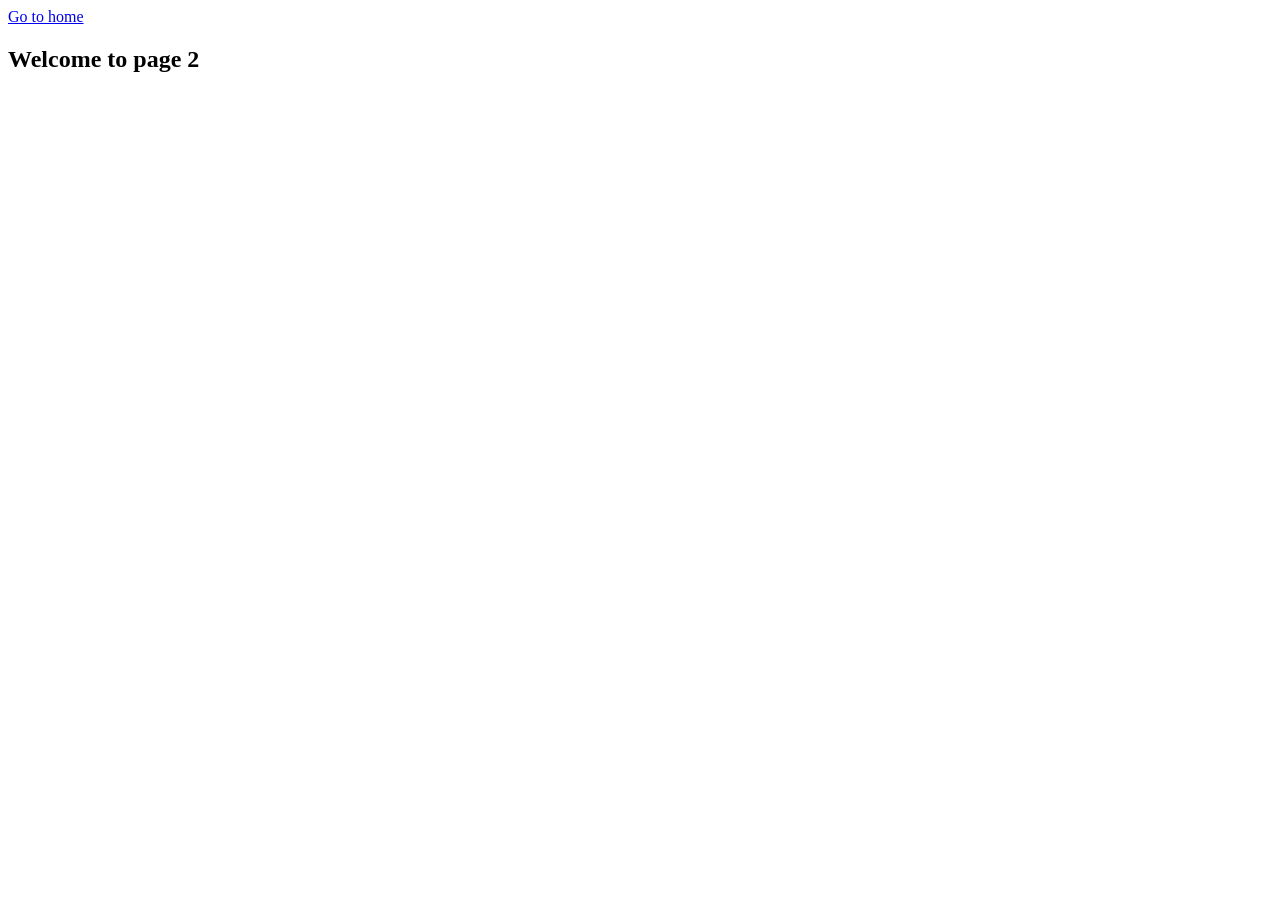
<file: page-2.html>
<!DOCTYPE html>
<html lang="en">
  <head>
    <meta charset="UTF-8" />
    <meta http-equiv="X-UA-Compatible" content="IE=edge" />
    <meta name="viewport" content="width=device-width, initial-scale=1.0" />
    <title>Page 2</title>
  </head>
  <body>
    <section>
      <a href="./index.html">Go to home</a>
      <h1>Welcome to page 2</h1>
    </section>
  </body>
</html>
</file>
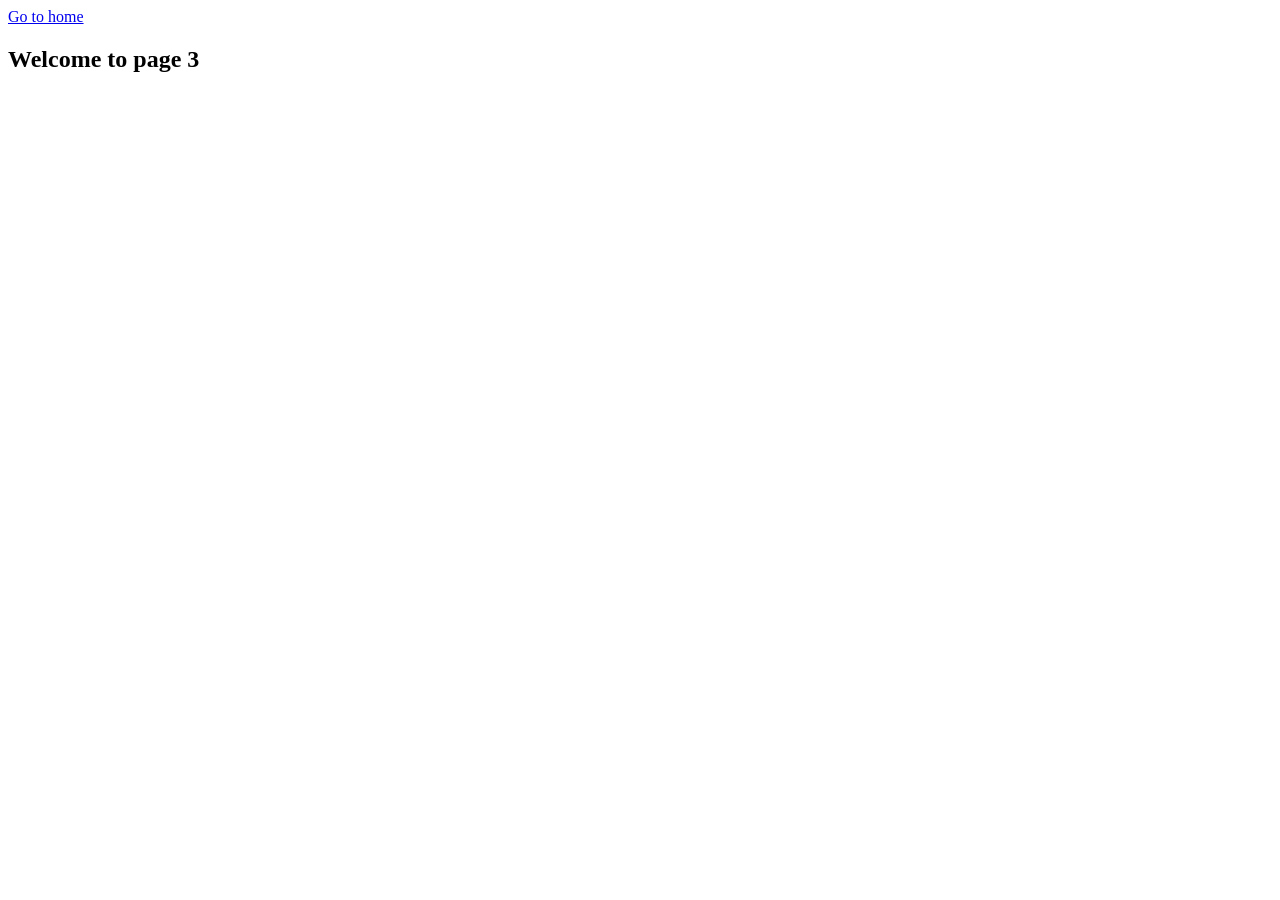
<file: page-3.html>
<!DOCTYPE html>
<html lang="en">
  <head>
    <meta charset="UTF-8" />
    <meta http-equiv="X-UA-Compatible" content="IE=edge" />
    <meta name="viewport" content="width=device-width, initial-scale=1.0" />
    <title>Page 3</title>
  </head>
  <body>
    <section>
      <a href="./index.html">Go to home</a>
      <h1>Welcome to page 3</h1>
    </section>
  </body>
</html>
</file>
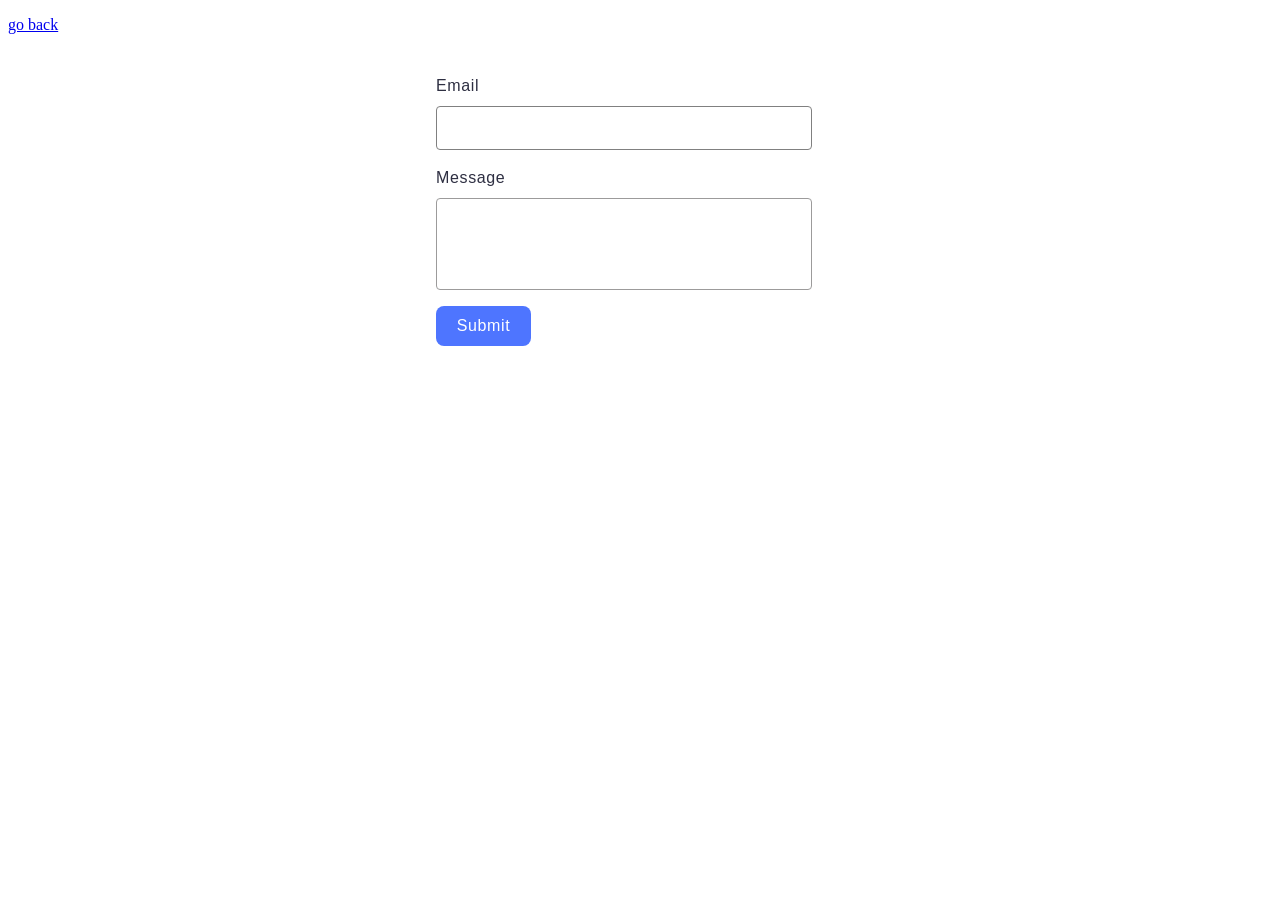
<file: src/2-form.html>
<!DOCTYPE html>
<html lang="en">

<head>
  <meta charset="UTF-8">
  <meta name="viewport" content="width=device-width, initial-scale=1.0">
  <link rel="stylesheet" href="./css/form.css" />
  <title>Document</title>
</head>

<body>
  <p><a href="./index.html">go back</a></p>

  <form class="feedback-form" autocomplete="off">
    <label>
      Email
      <input type="email" name="email" autofocus />
    </label>
    <label>
      Message
      <textarea name="message" rows="8"></textarea>
    </label>
    <button type="submit">Submit</button>
  </form>

  <script type="module" src="./js/2-form.js"></script>
</body>

</html>
</file>
<file: src/css/form.css>
body {
    max-width: 1440px;
    overflow-x: hidden;
}

.feedback-form {
    display: flex;
    align-items: flex-start;
    flex-direction: column;
    gap: 16px;
    border-radius: 8px;
    padding: 24px;
    width: 408px;
    height: 296px;
    margin: 0 auto;
}

.feedback-form label {
    display: flex;
    flex-direction: column;
    font: 400 16px / 1.5 'Montserrat', sans-serif;
    letter-spacing: 0.04em;
    color: #2e2f42;
    row-gap: 8px;
}

.feedback-form input {
    width: 360px;
    height: 40px;
    outline: transparent;
    border-radius: 4px;
    border: 1px solid #808080;
    transition: border 0.5s ease;
    padding-left: 12px;
}

.feedback-form input:hover,
.feedback-form textarea:hover {
    border: 1px solid #000000;
}

.feedback-form textarea,
.feedback-form input {
    font: 400 16px / 1.5 'Montserrat', sans-serif;
    letter-spacing: 0.04em;
    color: #2e2f42;
}

.feedback-form textarea {
    width: 360px;
    height: 80px;
    resize: none;
    border: 1px solid #9c9b9b;
    outline: transparent;
    border-radius: 4px;
    transition: border 0.5s ease;
    padding-left: 12px;
    padding-top: 8px;
}

.feedback-form button {
    background: #4e75ff;
    border-radius: 8px;
    padding: 8px 16px;
    width: 95px;
    height: 40px;
    border: none;
    font: 500 16px / 1.5 'Montserrat', sans-serif;
    letter-spacing: 0.04em;
    color: #fff;
    cursor: pointer;
    transition: color 0.5s ease;
}

.feedback-form button:hover {
    background: #6c8cff;
}
</file>
